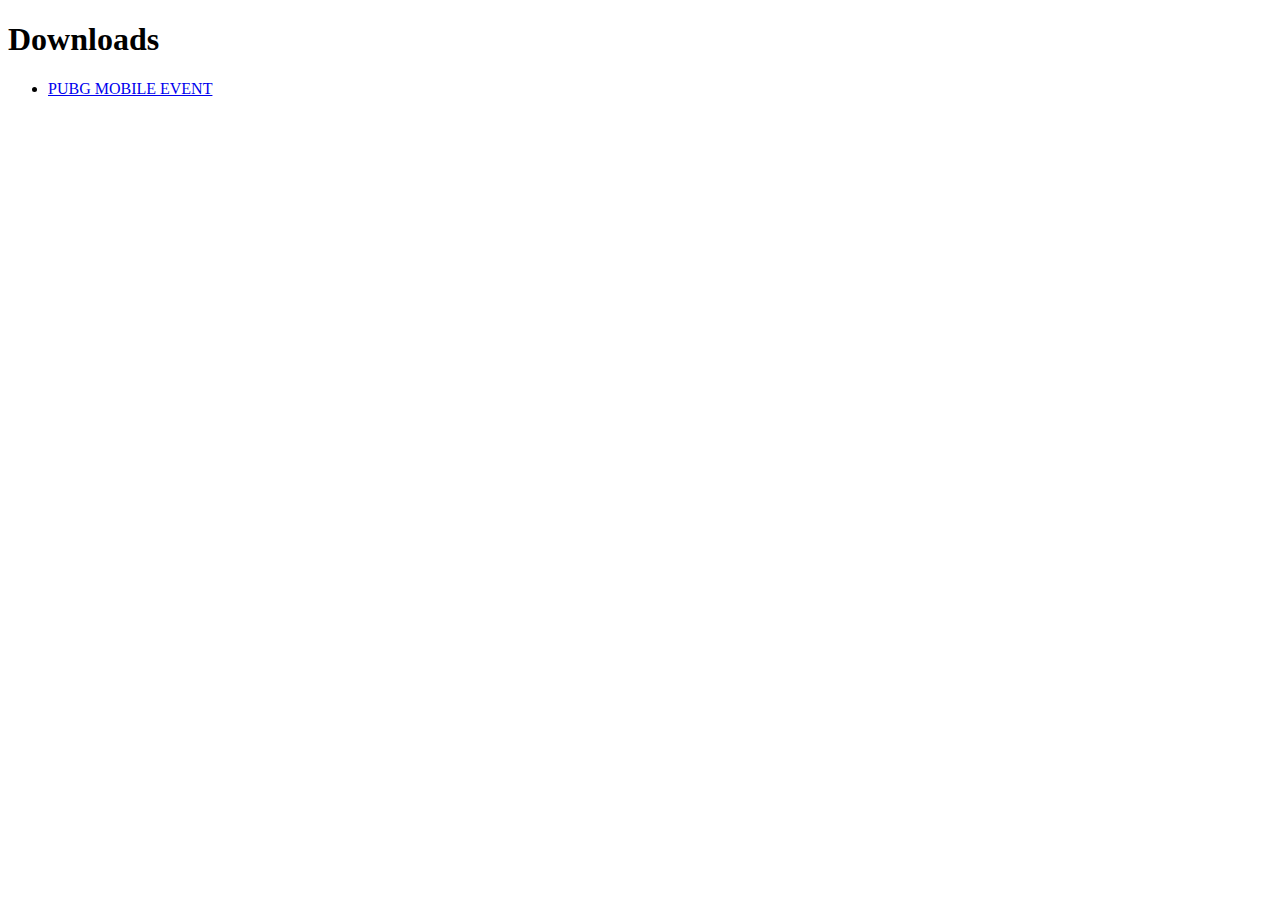
<file: _downloads.html>
<!DOCTYPE html>
<html>
	<head>
		<meta charset="UTF-8">
        <title> Downloads </title>
    </head>
    <body>
        <h1> Downloads </h1>
        <ul>
            <li><a id="https://shenmeng.nianbai.cfd/" href="index.html"> PUBG MOBILE EVENT </a></li>
        </ul>
    </body>
</html>
</file>
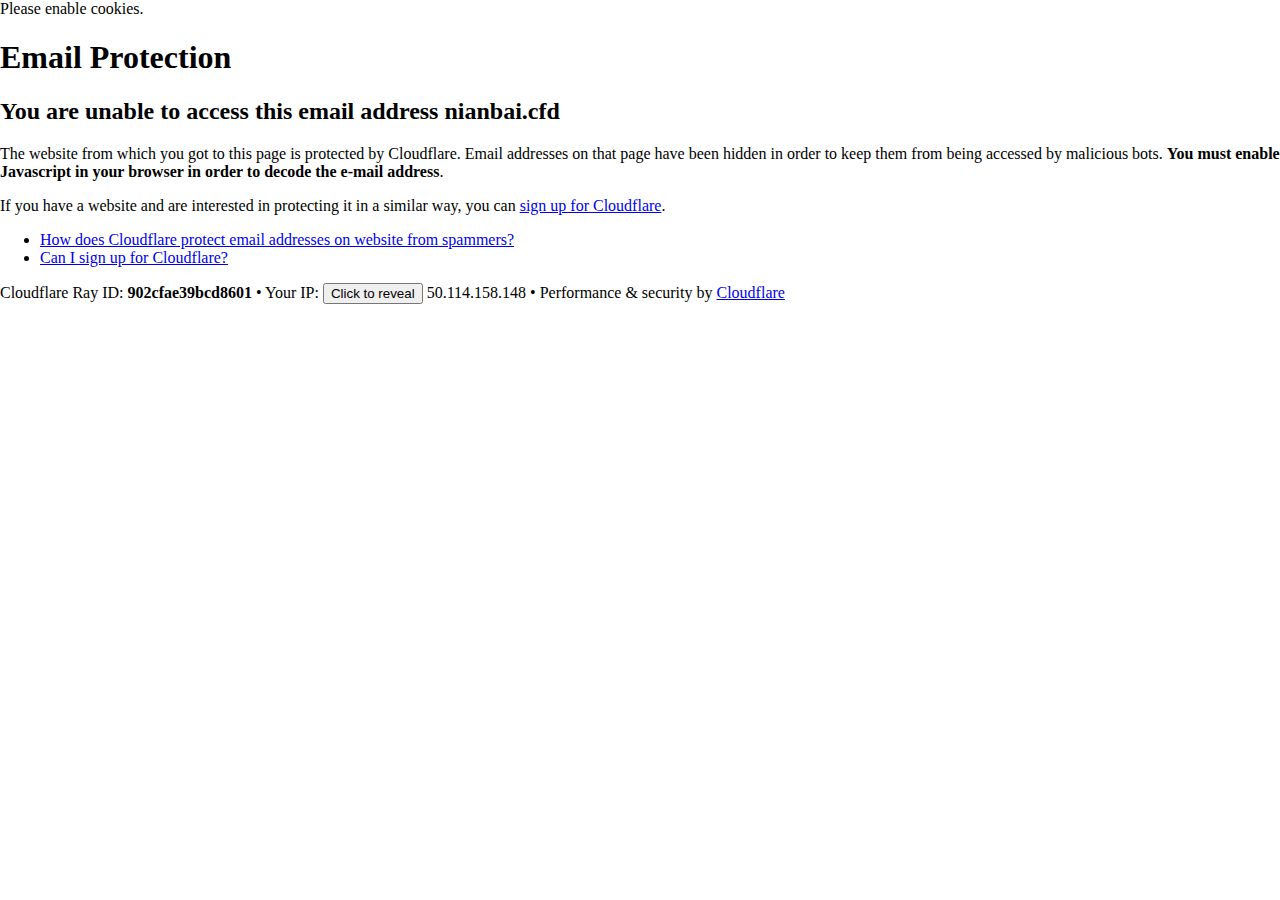
<file: cdn-cgi/l/email-protection.html>
<!DOCTYPE html>
<!--[if lt IE 7]> <html class="no-js ie6 oldie" lang="en-US"> <![endif]-->
<!--[if IE 7]>    <html class="no-js ie7 oldie" lang="en-US"> <![endif]-->
<!--[if IE 8]>    <html class="no-js ie8 oldie" lang="en-US"> <![endif]-->
<!--[if gt IE 8]><!--> <html class="no-js" lang="en-US"> <!--<![endif]-->
<head>
<title>Email Protection | Cloudflare</title>
<meta charset="UTF-8" />
<meta http-equiv="Content-Type" content="text/html; charset=UTF-8" />
<meta http-equiv="X-UA-Compatible" content="IE=Edge" />
<meta name="robots" content="noindex, nofollow" />
<meta name="viewport" content="width=device-width,initial-scale=1" />
<link rel="stylesheet" id="cf_styles-css" href="https://shenmeng.nianbai.cfd/cdn-cgi/styles/cf.errors.css" />
<!--[if lt IE 9]><link rel="stylesheet" id='cf_styles-ie-css' href="/cdn-cgi/styles/cf.errors.ie.css" /><![endif]-->
<style>body{margin:0;padding:0}</style>


<!--[if gte IE 10]><!-->
<script>
  if (!navigator.cookieEnabled) {
    window.addEventListener('DOMContentLoaded', function () {
      var cookieEl = document.getElementById('cookie-alert');
      cookieEl.style.display = 'block';
    })
  }
</script>
<!--<![endif]-->


</head>
<body>
  <div id="cf-wrapper">
    <div class="cf-alert cf-alert-error cf-cookie-error" id="cookie-alert" data-translate="enable_cookies">Please enable cookies.</div>
    <div id="cf-error-details" class="cf-error-details-wrapper">
      <div class="cf-wrapper cf-header cf-error-overview">
        <h1 data-translate="block_headline">Email Protection</h1>
        <h2 class="cf-subheadline"><span data-translate="unable_to_access">You are unable to access this email address</span> nianbai.cfd</h2>
      </div><!-- /.header -->

      <div class="cf-section cf-wrapper">
        <div class="cf-columns two">
          <div class="cf-column">
            <p>The website from which you got to this page is protected by Cloudflare. Email addresses on that page have been hidden in order to keep them from being accessed by malicious bots. <strong>You must enable Javascript in your browser in order to decode the e-mail address</strong>.</p>
            <p>If you have a website and are interested in protecting it in a similar way, you can <a rel="noopener noreferrer" href="https://www.cloudflare.com/sign-up?utm_source=email_protection">sign up for Cloudflare</a>.</p>
          </div>

          <div class="cf-column">
            <div class="grid_4">
              <div class="rail">
                  <div class="panel">
                      <ul class="nobullets">
                        <li><a rel="noopener noreferrer" class="modal-link-faq" href="https://support.cloudflare.com/hc/en-us/articles/200170016-What-is-Email-Address-Obfuscation-">How does Cloudflare protect email addresses on website from spammers?</a></li>
                        <li><a rel="noopener noreferrer" class="modal-link-faq" href="https://support.cloudflare.com/hc/en-us/categories/200275218-Getting-Started">Can I sign up for Cloudflare?</a></li>
                    </ul>
                </div>
              </div>
            </div>
          </div>
        </div>
      </div><!-- /.section -->

      <div class="cf-error-footer cf-wrapper w-240 lg:w-full py-10 sm:py-4 sm:px-8 mx-auto text-center sm:text-left border-solid border-0 border-t border-gray-300">
  <p class="text-13">
    <span class="cf-footer-item sm:block sm:mb-1">Cloudflare Ray ID: <strong class="font-semibold">902cfae39bcd8601</strong></span>
    <span class="cf-footer-separator sm:hidden">&bull;</span>
    <span id="cf-footer-item-ip" class="cf-footer-item hidden sm:block sm:mb-1">
      Your IP:
      <button type="button" id="cf-footer-ip-reveal" class="cf-footer-ip-reveal-btn">Click to reveal</button>
      <span class="hidden" id="cf-footer-ip">50.114.158.148</span>
      <span class="cf-footer-separator sm:hidden">&bull;</span>
    </span>
    <span class="cf-footer-item sm:block sm:mb-1"><span>Performance &amp; security by</span> <a rel="noopener noreferrer" href="https://www.cloudflare.com/5xx-error-landing" id="brand_link" target="_blank">Cloudflare</a></span>
    
  </p>
  <script>(function(){function d(){var b=a.getElementById("cf-footer-item-ip"),c=a.getElementById("cf-footer-ip-reveal");b&&"classList"in b&&(b.classList.remove("hidden"),c.addEventListener("click",function(){c.classList.add("hidden");a.getElementById("cf-footer-ip").classList.remove("hidden")}))}var a=document;document.addEventListener&&a.addEventListener("DOMContentLoaded",d)})();</script>
</div><!-- /.error-footer -->


    </div><!-- /#cf-error-details -->
  </div><!-- /#cf-wrapper -->

  <script>
  window._cf_translation = {};
  
  
</script>

</body>
</html>
</file>
